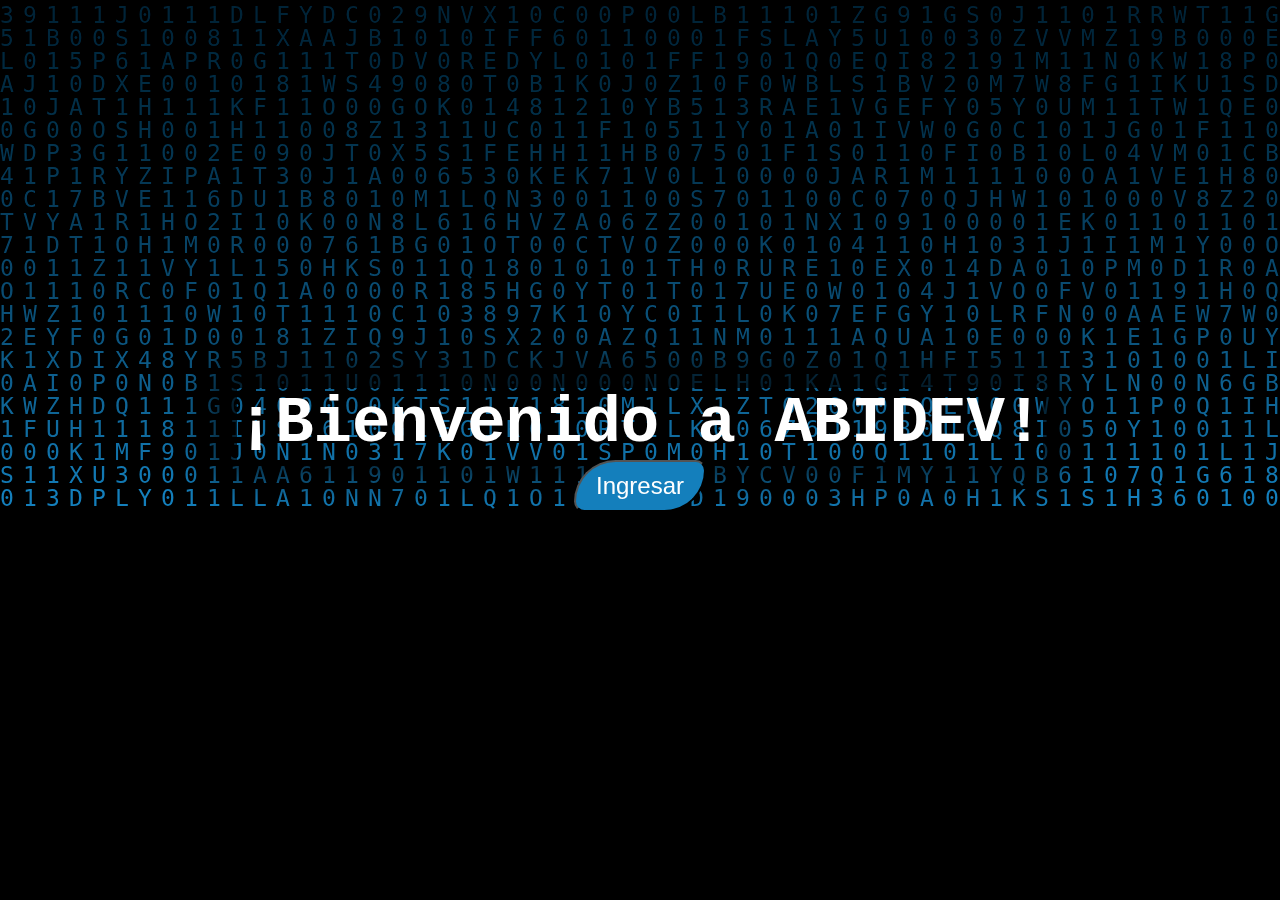
<file: index.html>
<html lang="en">
  <head>
    <meta charset="UTF-8" />
    <meta http-equiv="X-UA-Compatible" content="IE=edge" />
    <meta name="viewport" content="width=device-width, initial-scale=1.0" />
    <link rel="stylesheet" href="./styles.css" />
    <title>¡Bienvenido a AbiDev!</title>
  </head>
  <body class="body">
    <canvas id="Matrix"></canvas>

    <div class="matrix-overlay">
      <h1 class="matrix-animation">¡Bienvenido a ABIDEV!</h1>
      <button id="btn-ingresar">Ingresar</button>
    </div>

    <script src="./main.js"></script>
  </body>
</html>
</file>
<file: styles.css>
* {
  margin: 0;
  padding: 0;
  box-sizing: border-box;
}

html {
  background: black;
  overflow: hidden;
}

.body {
  height: 100vh;
  width: 100vw;
}

.matrix-overlay {
  position: absolute;
  top: 0;
  left: 0;
  right: 0;
  bottom: 0;
  display: flex;
  flex-direction: column;
  justify-content: center;
  align-items: center;
  color: #ffffff;
  font-family: "Courier New", monospace;
  font-size: 5em;
  box-shadow: -4px -5px 37px 25px rgba(0, 0, 0, 0.75);
  display: flex;
  flex-wrap: wrap;
}

.matrix-animation {
  visibility: visible;
  font-size: 0.8em;
  box-shadow: -4px -5px 37px 25px rgba(0, 0, 0, 0.75);
}

button {
  padding: 10px 20px;
  font-size: 0.3em;
  background-color: #147fbc;
  color: #ffffff;
  border-radius: 80px 20px;
  cursor: pointer;
  z-index: 1100;
}

button:hover {
  font-size: 0.4em;
}

@media only screen and (max-width: 900px) {
  .matrix-overlay {
    font-size: 1.9em;
  }
}
</file>
